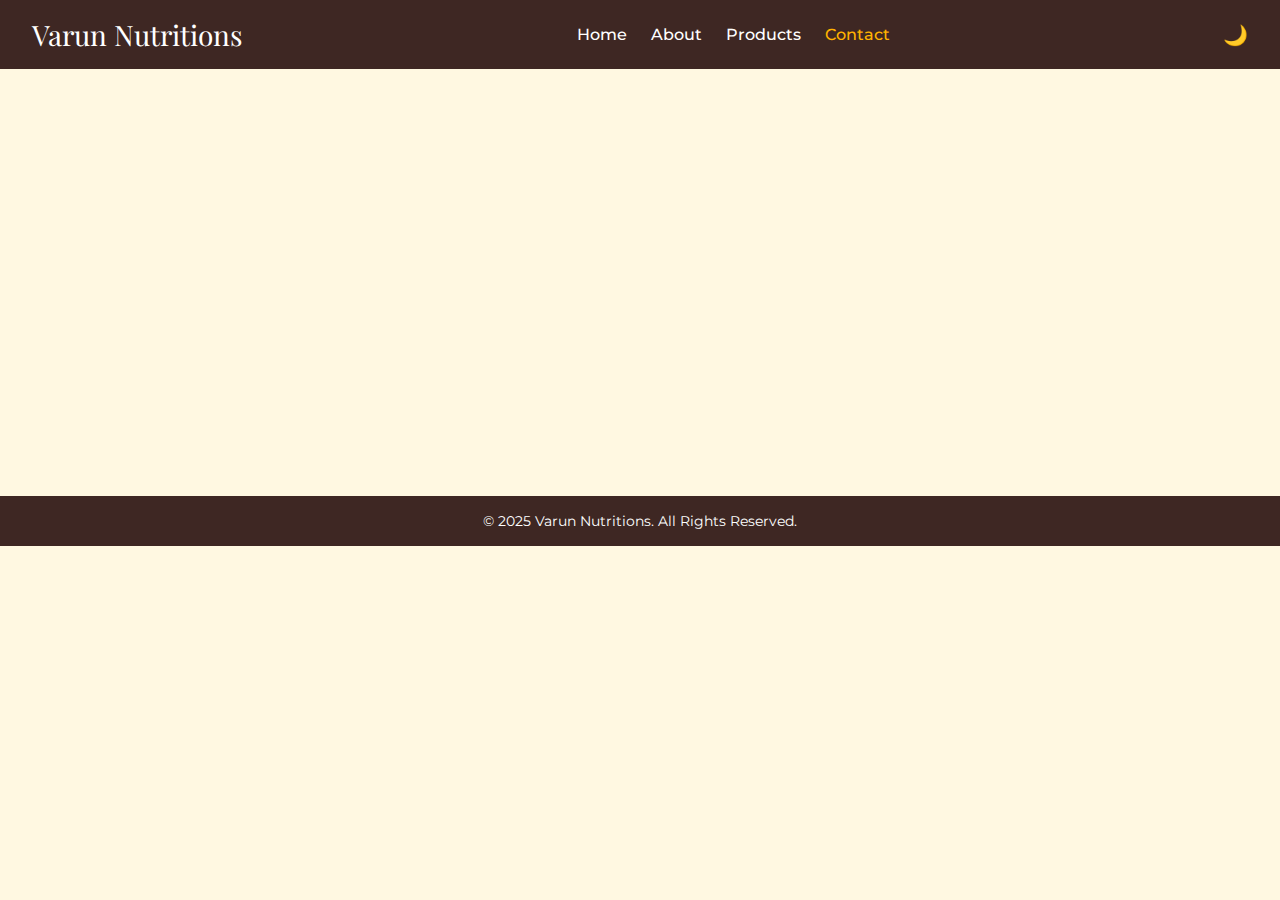
<file: contact.html>
<!DOCTYPE html>
<html lang="en">
<head>
  <meta charset="UTF-8">
  <meta name="viewport" content="width=device-width, initial-scale=1.0">
  <title>Contact - Varun Nutritions</title>
  <link href="https://fonts.googleapis.com/css2?family=Playfair+Display:wght@700&family=Montserrat:wght@400;500&display=swap" rel="stylesheet">
  <link rel="stylesheet" href="styles.css">
</head>
<body>
  <header>
    <nav class="navbar">
      <div class="logo"><a href="index.html">Varun Nutritions</a></div>
      <ul class="nav-links">
        <li><a href="index.html">Home</a></li>
        <li><a href="about.html">About</a></li>
        <li><a href="products.html">Products</a></li>
        <li><a href="contact.html" class="active">Contact</a></li>
      </ul>
      <div class="controls">
        <button id="mode-toggle" aria-label="Toggle dark/light mode">🌙</button>
        <div class="mobile-menu-toggle"><span>&#9776;</span></div>
      </div>
    </nav>
  </header>

  <section class="contact reveal">
    <div class="container">
      <h2>Contact Us</h2>
      <form action="#" class="contact-form">
        <input type="text" name="name" placeholder="Your Name" required>
        <input type="email" name="email" placeholder="Your Email" required>
        <textarea name="message" rows="5" placeholder="Your Message" required></textarea>
        <button type="submit" class="btn-primary">Send Message</button>
      </form>
    </div>
  </section>

  <button id="back-to-top" aria-label="Back to top">↑</button>

  <footer>
    <div class="container">
      <p>&copy; 2025 Varun Nutritions. All Rights Reserved.</p>
    </div>
  </footer>

  <script src="script.js"></script>
</body>
</html>
</file>
<file: styles.css>
:root {
  /* Light mode */
  --bg: #FFF8E1;
  --text: #3E2723;
  --primary: #FFB300;
  --accent: #3E2723;

  /* Dark mode overrides */
  --bg-dark: #2B2B2B;
  --text-dark: #EEE;
  --primary-dark: #FFB300;
  --accent-dark: #FFF8E1;

  --heading-font: 'Playfair Display', serif;
  --body-font: 'Montserrat', sans-serif;
}

/* Global Reset */
* {
  margin: 0;
  padding: 0;
  box-sizing: border-box;
}
html {
  scroll-behavior: smooth;
}
body {
  font-family: var(--body-font);
  color: var(--text);
  background-color: var(--bg);
  transition: background-color 0.3s, color 0.3s;
}

/* Dark Mode */
body.dark {
  background-color: var(--bg-dark);
  color: var(--text-dark);
}

/* Links & Buttons */
a { text-decoration: none; color: inherit; }
ul { list-style: none; }
.btn-primary {
  display: inline-block;
  padding: 0.75rem 1.5rem;
  background-color: var(--primary);
  color: #FFF;
  border: none;
  border-radius: 2rem;
  cursor: pointer;
  transition: filter 0.3s;
}
.btn-primary:hover { filter: brightness(0.9); }

/* Header & Nav */
header {
  background: var(--accent);
  padding: 1rem 2rem;
  position: sticky;
  top: 0;
  z-index: 10;
}
.navbar {
  display: flex;
  align-items: center;
  justify-content: space-between;
}
.logo a {
  font-family: var(--heading-font);
  font-size: 1.75rem;
  color: #FFF;
}
.nav-links {
  display: flex;
  gap: 1.5rem;
}
.nav-links a {
  color: #FFF;
  font-weight: 500;
  transition: color 0.3s;
}
.nav-links a.active,
.nav-links a:hover {
  color: var(--primary);
}
.controls {
  display: flex;
  align-items: center;
  gap: 1rem;
}
#mode-toggle {
  background: none;
  border: none;
  font-size: 1.25rem;
  cursor: pointer;
  color: #FFF;
}
.mobile-menu-toggle {
  display: none;
  font-size: 1.5rem;
  color: #FFF;
  cursor: pointer;
}

/* Hero */
.hero {
  display: flex;
  align-items: center;
  justify-content: center;
  text-align: center;
  padding: 4rem 2rem;
  background: url('images/hero-bg.jpg') center/cover no-repeat;
  color: #FFF;
  min-height: calc(100vh - 72px);
}
.hero-content h1 {
  font-family: var(--heading-font);
  font-size: 3rem;
  margin-bottom: 1rem;
}
.hero-content p {
  font-size: 1.25rem;
  margin-bottom: 2rem;
}

/* Sections */
section {
  padding: 4rem 2rem;
}
.container {
  max-width: 1200px;
  margin: 0 auto;
}

/* Testimonials */
.testimonials .slider {
  position: relative;
  overflow: hidden;
}
.testimonials .slide {
  display: none;
  text-align: center;
  padding: 1rem;
}
.testimonials .slide.active {
  display: block;
}
.slider-controls {
  text-align: center;
  margin-top: 1rem;
}
.slider-controls button {
  background: var(--accent);
  border: none;
  padding: 0.5rem 1rem;
  margin: 0 0.5rem;
  cursor: pointer;
  color: #FFF;
  border-radius: 4px;
}

/* Product Grid */
.product-grid {
  display: grid;
  grid-template-columns: repeat(auto-fit, minmax(240px, 1fr));
  gap: 2rem;
  margin-top: 2rem;
}
.product-card {
  background: #FFF;
  padding: 1.5rem;
  border-radius: 8px;
  text-align: center;
  box-shadow: 0 4px 6px rgba(0,0,0,0.1);
}
.product-card img {
  width: 100%;
  border-radius: 4px;
  margin-bottom: 1rem;
}

/* About & Contact Images */
.about img {
  width: 100%;
  border-radius: 8px;
  margin-top: 1.5rem;
}
.contact-form {
  max-width: 500px;
  margin: 0 auto;
  display: flex;
  flex-direction: column;
  gap: 1rem;
}
.contact-form input,
.contact-form textarea {
  padding: 0.75rem;
  border: 1px solid #CCC;
  border-radius: 4px;
}

/* Back to Top */
#back-to-top {
  position: fixed;
  bottom: 2rem;
  right: 2rem;
  background: var(--accent);
  color: #FFF;
  border: none;
  padding: 0.75rem;
  border-radius: 50%;
  display: none;
  cursor: pointer;
  font-size: 1.25rem;
  z-index: 20;
}

/* Footer */
footer {
  background: var(--accent);
  color: #FFF;
  text-align: center;
  padding: 1rem 0;
  font-size: 0.875rem;
}

/* Reveal Animations */
.reveal {
  opacity: 0;
  transform: translateY(20px);
  transition: opacity 0.6s ease, transform 0.6s ease;
}
.reveal.visible {
  opacity: 1;
  transform: translateY(0);
}

/* Responsive */
@media (max-width: 768px) {
  .nav-links {
    display: none;
    position: absolute;
    top: 72px;
    left: 0;
    width: 100%;
    background: var(--accent);
    flex-direction: column;
    gap: 1rem;
    padding: 1rem 0;
  }
  .nav-links.active {
    display: flex;
  }
  .mobile-menu-toggle {
    display: block;
  }
}
</file>
